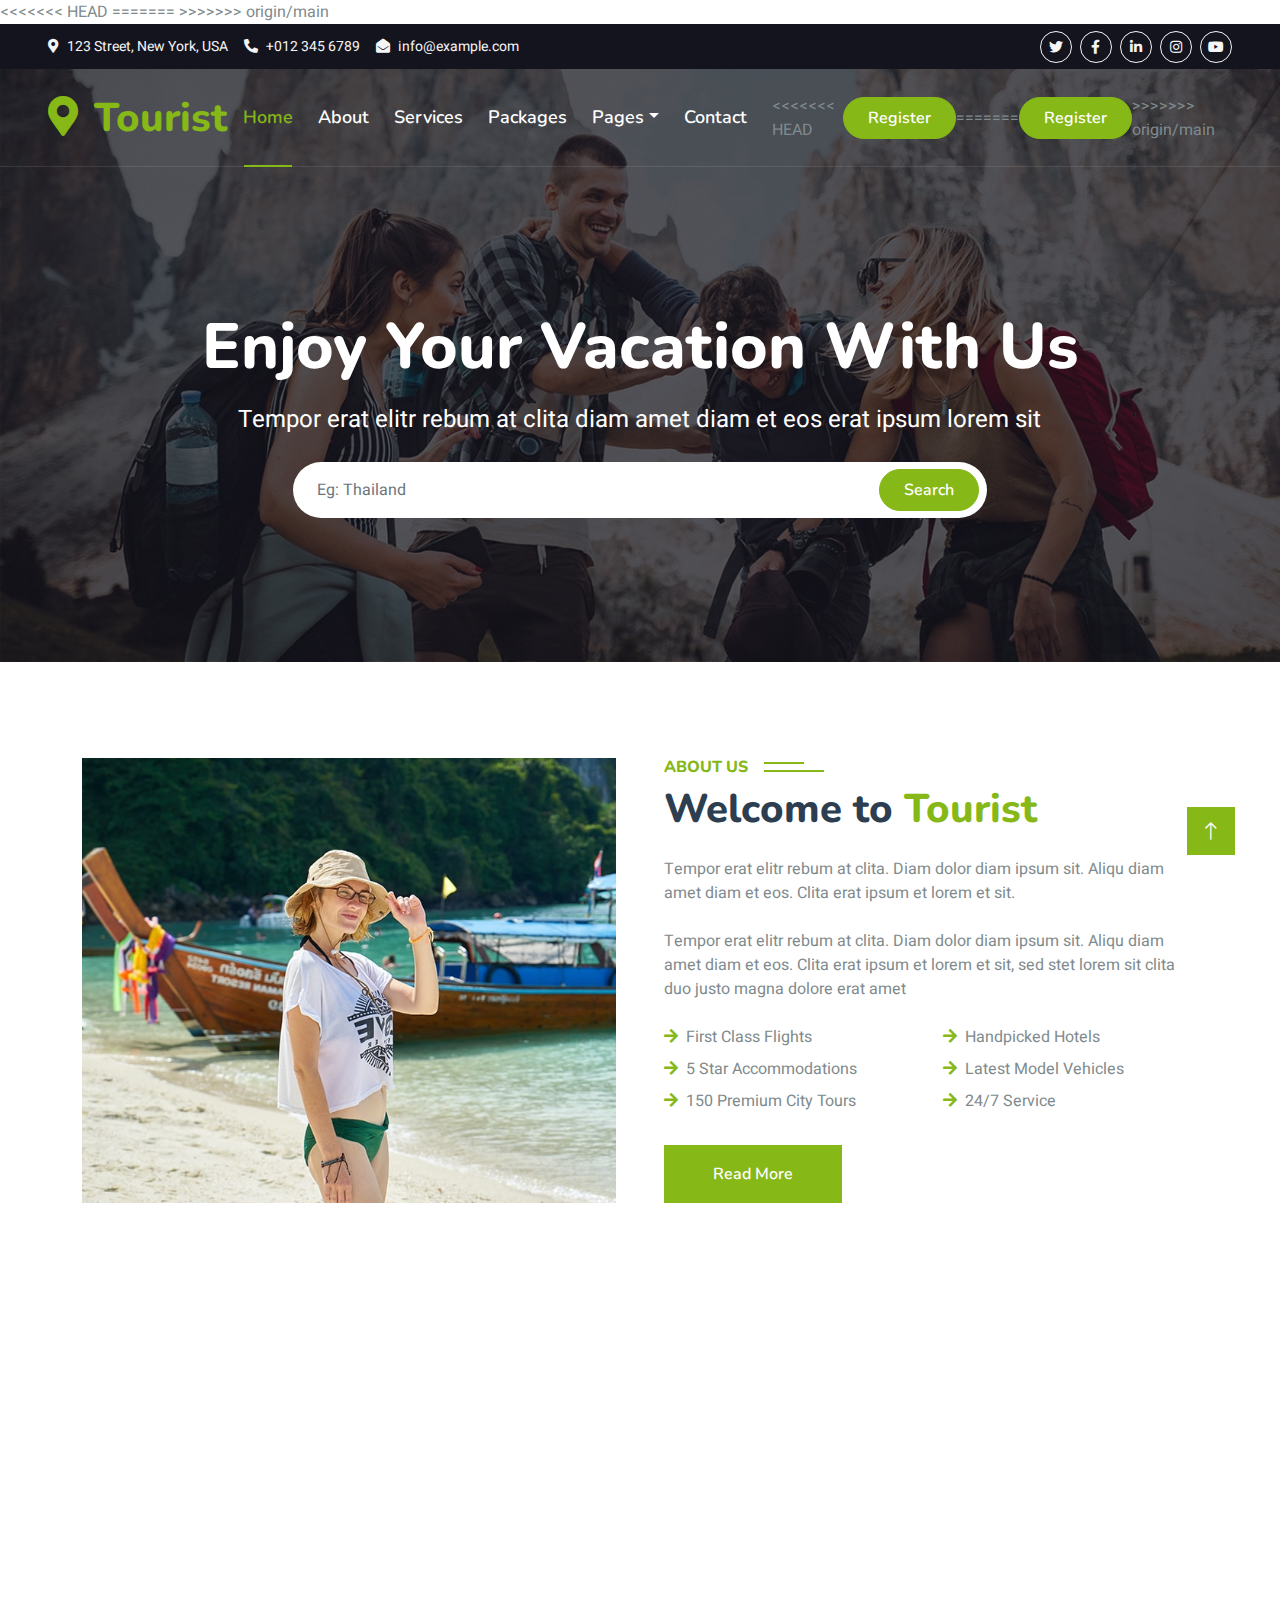
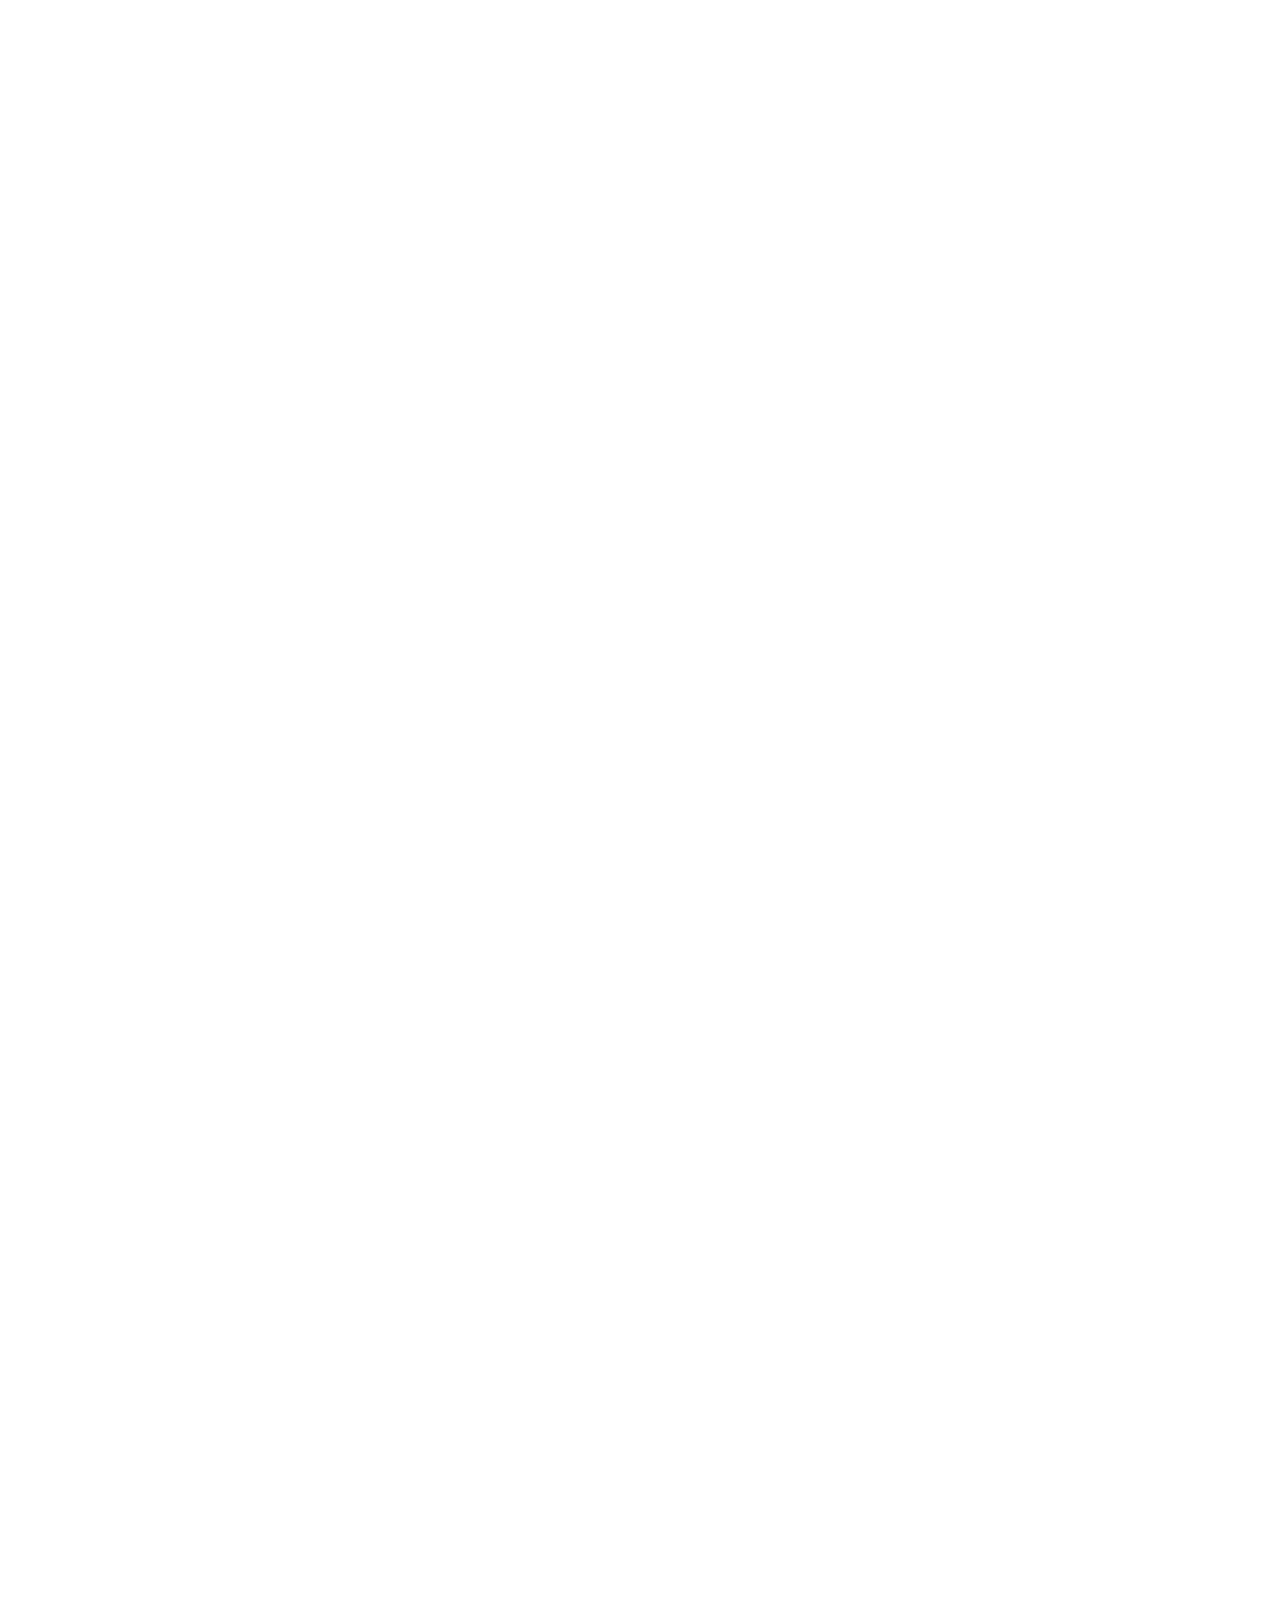
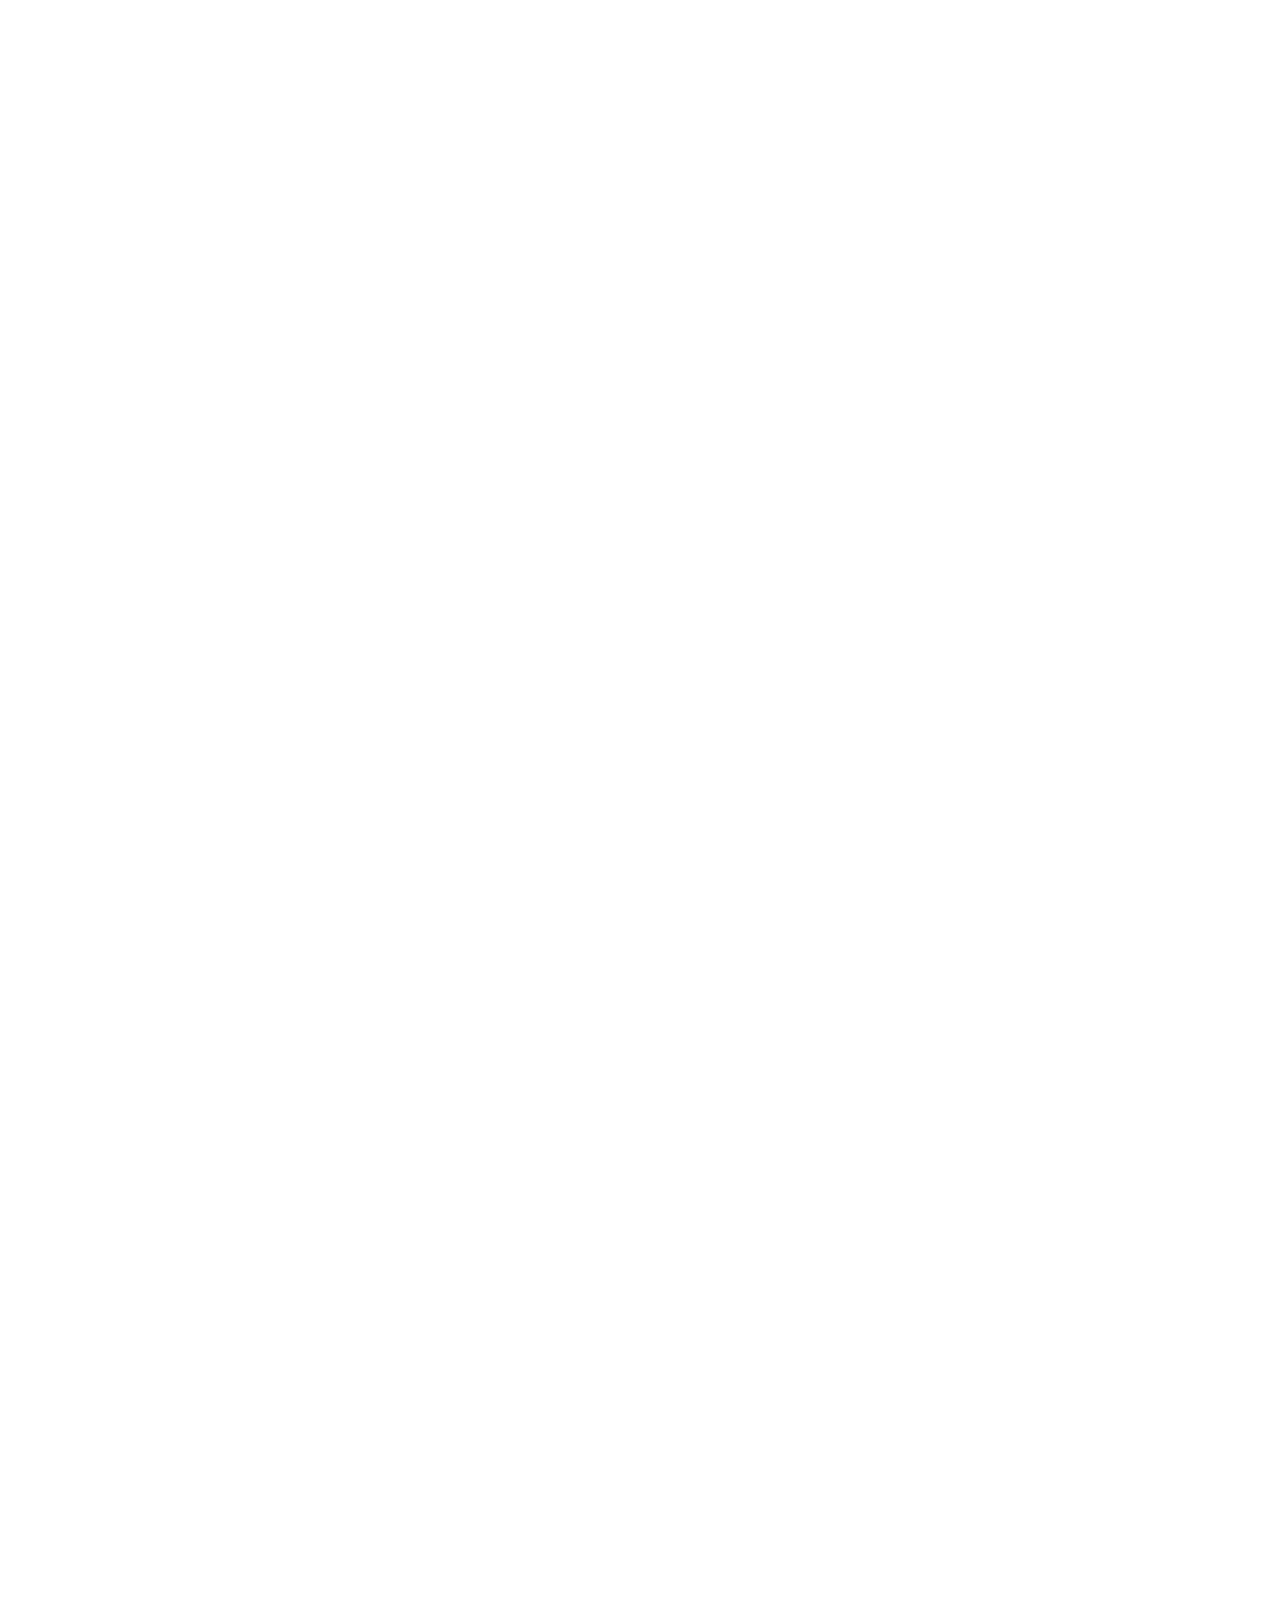
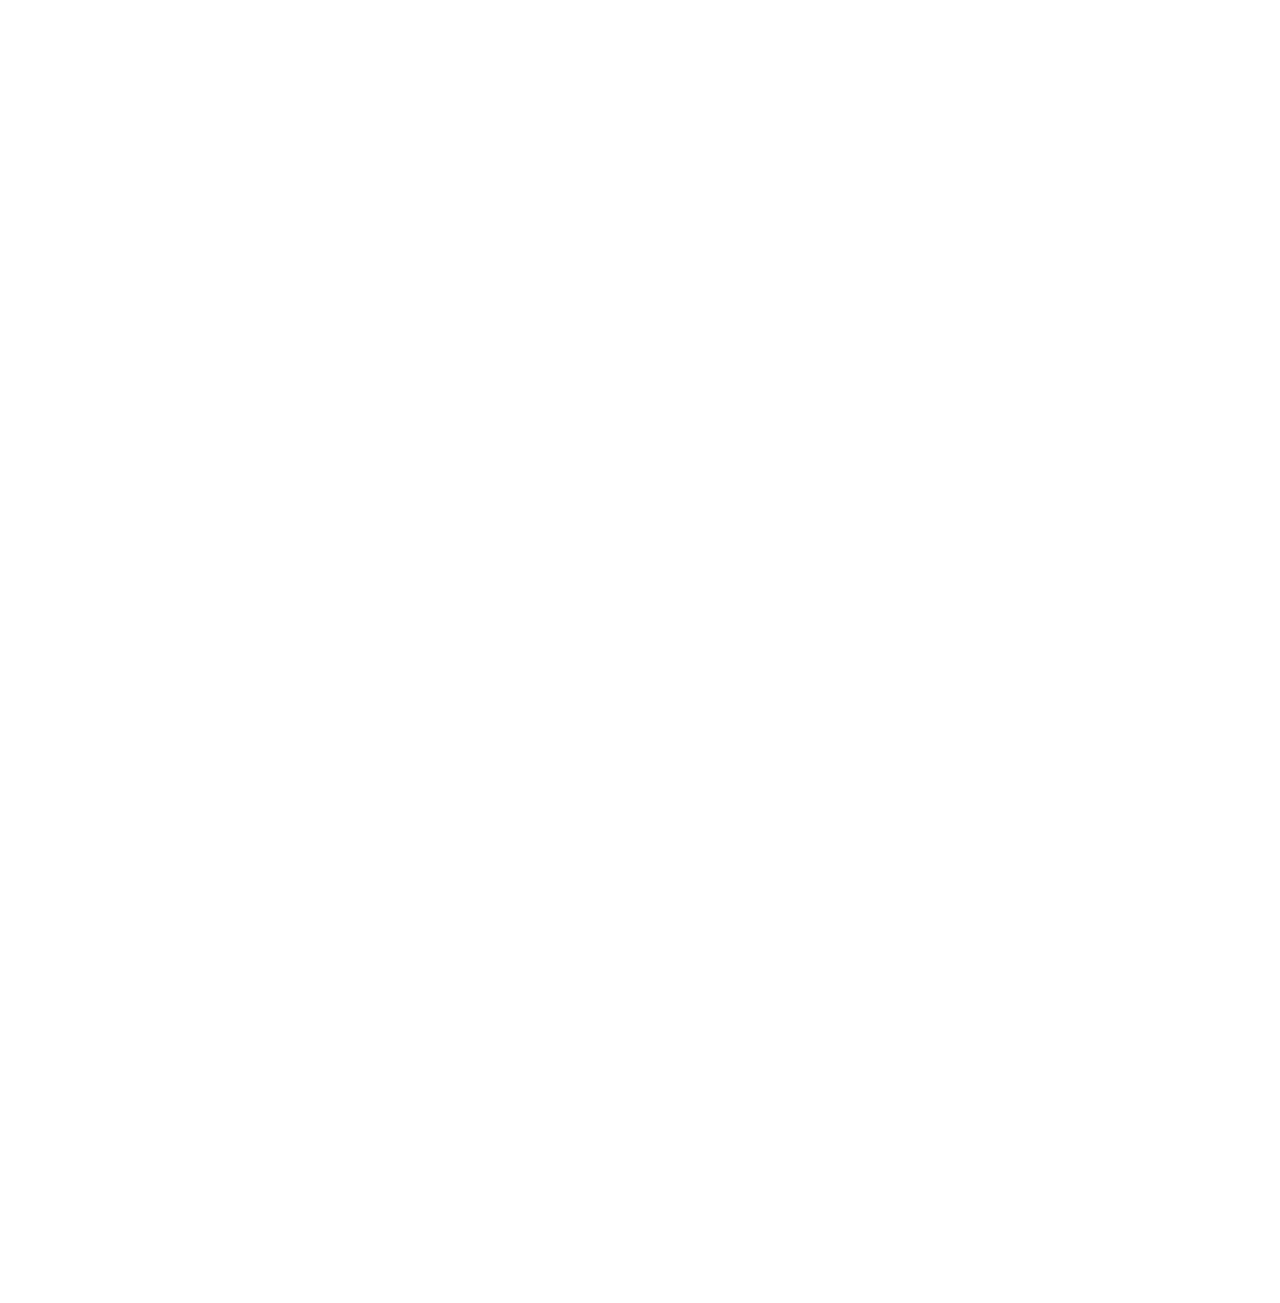
<file: index.html>
<<<<<<< HEAD
<!DOCTYPE html>              
<html lang="en">
                 
=======
<!DOCTYPE html>
<html lang="en">

>>>>>>> origin/main
<head>
    <meta charset="utf-8">
    <title>Tourist - Travel Agency HTML Template</title>
    <meta content="width=device-width, initial-scale=1.0" name="viewport">
    <meta content="" name="keywords">
    <meta content="" name="description">

    <!-- Favicon -->
    <link href="img/favicon.ico" rel="icon">

    <!-- Google Web Fonts -->
    <link rel="preconnect" href="https://fonts.googleapis.com">
    <link rel="preconnect" href="https://fonts.gstatic.com" crossorigin>
    <link href="https://fonts.googleapis.com/css2?family=Heebo:wght@400;500;600&family=Nunito:wght@600;700;800&display=swap" rel="stylesheet">

    <!-- Icon Font Stylesheet -->
    <link href="https://cdnjs.cloudflare.com/ajax/libs/font-awesome/5.10.0/css/all.min.css" rel="stylesheet">
    <link href="https://cdn.jsdelivr.net/npm/bootstrap-icons@1.4.1/font/bootstrap-icons.css" rel="stylesheet">

    <!-- Libraries Stylesheet -->
    <link href="lib/animate/animate.min.css" rel="stylesheet">
    <link href="lib/owlcarousel/assets/owl.carousel.min.css" rel="stylesheet">
    <link href="lib/tempusdominus/css/tempusdominus-bootstrap-4.min.css" rel="stylesheet" />

    <!-- Customized Bootstrap Stylesheet -->
    <link href="css/bootstrap.min.css" rel="stylesheet">

    <!-- Template Stylesheet -->
    <link href="css/style.css" rel="stylesheet">
</head>

<body>
 


    <!-- Topbar Start -->
    <div class="container-fluid bg-dark px-5 d-none d-lg-block">
        <div class="row gx-0">
            <div class="col-lg-8 text-center text-lg-start mb-2 mb-lg-0">
                <div class="d-inline-flex align-items-center" style="height: 45px;">
                    <small class="me-3 text-light"><i class="fa fa-map-marker-alt me-2"></i>123 Street, New York, USA</small>
                    <small class="me-3 text-light"><i class="fa fa-phone-alt me-2"></i>+012 345 6789</small>
                    <small class="text-light"><i class="fa fa-envelope-open me-2"></i>info@example.com</small>
                </div>
            </div>
            <div class="col-lg-4 text-center text-lg-end">
                <div class="d-inline-flex align-items-center" style="height: 45px;">
                    <a class="btn btn-sm btn-outline-light btn-sm-square rounded-circle me-2" href=""><i class="fab fa-twitter fw-normal"></i></a>
                    <a class="btn btn-sm btn-outline-light btn-sm-square rounded-circle me-2" href=""><i class="fab fa-facebook-f fw-normal"></i></a>
                    <a class="btn btn-sm btn-outline-light btn-sm-square rounded-circle me-2" href=""><i class="fab fa-linkedin-in fw-normal"></i></a>
                    <a class="btn btn-sm btn-outline-light btn-sm-square rounded-circle me-2" href=""><i class="fab fa-instagram fw-normal"></i></a>
                    <a class="btn btn-sm btn-outline-light btn-sm-square rounded-circle" href=""><i class="fab fa-youtube fw-normal"></i></a>
                </div>
            </div>
        </div>
    </div>
    <!-- Topbar End -->


    <!-- Navbar & Hero Start -->
    <div class="container-fluid position-relative p-0">
        <nav class="navbar navbar-expand-lg navbar-light px-4 px-lg-5 py-3 py-lg-0">
            <a href="" class="navbar-brand p-0">
                <h1 class="text-primary m-0"><i class="fa fa-map-marker-alt me-3"></i>Tourist</h1>
                <!-- <img src="img/logo.png" alt="Logo"> -->
            </a>
            <button class="navbar-toggler" type="button" data-bs-toggle="collapse" data-bs-target="#navbarCollapse">
                <span class="fa fa-bars"></span>
            </button>
            <div class="collapse navbar-collapse" id="navbarCollapse">
                <div class="navbar-nav ms-auto py-0">
                    <a href="index.html" class="nav-item nav-link active">Home</a>
                    <a href="about.html" class="nav-item nav-link">About</a>
                    <a href="service.html" class="nav-item nav-link">Services</a>
                    <a href="package.html" class="nav-item nav-link">Packages</a>
                    <div class="nav-item dropdown">
                        <a href="#" class="nav-link dropdown-toggle" data-bs-toggle="dropdown">Pages</a>
                        <div class="dropdown-menu m-0">
                            <a href="destination.html" class="dropdown-item">Destination</a>
                            <a href="booking.html" class="dropdown-item">Booking</a>
                            <a href="team.html" class="dropdown-item">Travel Guides</a>
                            <a href="testimonial.html" class="dropdown-item">Testimonial</a>
                            <a href="404.html" class="dropdown-item">404 Page</a>
                        </div>
                    </div>
                    <a href="contact.html" class="nav-item nav-link">Contact</a>
                </div>
<<<<<<< HEAD
                <a href="register.html" class="btn btn-primary rounded-pill py-2 px-4">Register</a>
=======
                <a href="login.html" class="btn btn-primary rounded-pill py-2 px-4">Register</a>
>>>>>>> origin/main
            </div>
        </nav>

        <div class="container-fluid bg-primary py-5 mb-5 hero-header">
            <div class="container py-5">
                <div class="row justify-content-center py-5">
                    <div class="col-lg-10 pt-lg-5 mt-lg-5 text-center">
                        <h1 class="display-3 text-white mb-3 animated slideInDown">Enjoy Your Vacation With Us</h1>
                        <p class="fs-4 text-white mb-4 animated slideInDown">Tempor erat elitr rebum at clita diam amet diam et eos erat ipsum lorem sit</p>
                        <div class="position-relative w-75 mx-auto animated slideInDown">
                            <input class="form-control border-0 rounded-pill w-100 py-3 ps-4 pe-5" type="text" placeholder="Eg: Thailand" placeholder= "hongkong">
                            <button type="button" class="btn btn-primary rounded-pill py-2 px-4 position-absolute top-0 end-0 me-2" style="margin-top: 7px;">Search</button>
                        </div>
                    </div>
                </div>
            </div>
        </div>
    </div>
    <!-- Navbar & Hero End -->


    <!-- About Start -->
    <div class="container-xxl py-5">
        <div class="container">
            <div class="row g-5">
                <div class="col-lg-6 wow fadeInUp" data-wow-delay="0.1s" style="min-height: 400px;">
                    <div class="position-relative h-100">
                        <img class="img-fluid position-absolute w-100 h-100" src="img/about.jpg" alt="" style="object-fit: cover;">
                    </div>
                </div>
                <div class="col-lg-6 wow fadeInUp" data-wow-delay="0.3s">
                    <h6 class="section-title bg-white text-start text-primary pe-3">About Us</h6>
                    <h1 class="mb-4">Welcome to <span class="text-primary">Tourist</span></h1>
                    <p class="mb-4">Tempor erat elitr rebum at clita. Diam dolor diam ipsum sit. Aliqu diam amet diam et eos. Clita erat ipsum et lorem et sit.</p>
                    <p class="mb-4">Tempor erat elitr rebum at clita. Diam dolor diam ipsum sit. Aliqu diam amet diam et eos. Clita erat ipsum et lorem et sit, sed stet lorem sit clita duo justo magna dolore erat amet</p>
                    <div class="row gy-2 gx-4 mb-4">
                        <div class="col-sm-6">
                            <p class="mb-0"><i class="fa fa-arrow-right text-primary me-2"></i>First Class Flights</p>
                        </div>
                        <div class="col-sm-6">
                            <p class="mb-0"><i class="fa fa-arrow-right text-primary me-2"></i>Handpicked Hotels</p>
                        </div>
                        <div class="col-sm-6">
                            <p class="mb-0"><i class="fa fa-arrow-right text-primary me-2"></i>5 Star Accommodations</p>
                        </div>
                        <div class="col-sm-6">
                            <p class="mb-0"><i class="fa fa-arrow-right text-primary me-2"></i>Latest Model Vehicles</p>
                        </div>
                        <div class="col-sm-6">
                            <p class="mb-0"><i class="fa fa-arrow-right text-primary me-2"></i>150 Premium City Tours</p>
                        </div>
                        <div class="col-sm-6">
                            <p class="mb-0"><i class="fa fa-arrow-right text-primary me-2"></i>24/7 Service</p>
                        </div>
                    </div>
                    <a class="btn btn-primary py-3 px-5 mt-2" href="">Read More</a>
                </div>
            </div>
        </div>
    </div>
    <!-- About End -->


    <!-- Service Start -->
    <div class="container-xxl py-5">
        <div class="container">
            <div class="text-center wow fadeInUp" data-wow-delay="0.1s">
                <h6 class="section-title bg-white text-center text-primary px-3">Services</h6>
                <h1 class="mb-5">Our Services</h1>
            </div>
            <div class="row g-4">
                <div class="col-lg-3 col-sm-6 wow fadeInUp" data-wow-delay="0.1s">
                    <div class="service-item rounded pt-3">
                        <div class="p-4">
                            <i class="fa fa-3x fa-globe text-primary mb-4"></i>
                            <h5>WorldWide Tours</h5>
                            <p>Diam elitr kasd sed at elitr sed ipsum justo dolor sed clita amet diam</p>
                        </div>
                    </div>
                </div>
                <div class="col-lg-3 col-sm-6 wow fadeInUp" data-wow-delay="0.3s">
                    <div class="service-item rounded pt-3">
                        <div class="p-4">
                            <i class="fa fa-3x fa-hotel text-primary mb-4"></i>
                            <h5>Hotel Reservation</h5>
                            <p>Diam elitr kasd sed at elitr sed ipsum justo dolor sed clita amet diam</p>
                        </div>
                    </div>
                </div>
                <div class="col-lg-3 col-sm-6 wow fadeInUp" data-wow-delay="0.5s">
                    <div class="service-item rounded pt-3">
                        <div class="p-4">
                            <i class="fa fa-3x fa-user text-primary mb-4"></i>
                            <h5>Travel Guides</h5>
                            <p>Diam elitr kasd sed at elitr sed ipsum justo dolor sed clita amet diam</p>
                        </div>
                    </div>
                </div>
                <div class="col-lg-3 col-sm-6 wow fadeInUp" data-wow-delay="0.7s">
                    <div class="service-item rounded pt-3">
                        <div class="p-4">
                            <i class="fa fa-3x fa-cog text-primary mb-4"></i>
                            <h5>Event Management</h5>
                            <p>Diam elitr kasd sed at elitr sed ipsum justo dolor sed clita amet diam</p>
                        </div>
                    </div>
                </div>
                <div class="col-lg-3 col-sm-6 wow fadeInUp" data-wow-delay="0.1s">
                    <div class="service-item rounded pt-3">
                        <div class="p-4">
                            <i class="fa fa-3x fa-globe text-primary mb-4"></i>
                            <h5>WorldWide Tours</h5>
                            <p>Diam elitr kasd sed at elitr sed ipsum justo dolor sed clita amet diam</p>
                        </div>
                    </div>
                </div>
                <div class="col-lg-3 col-sm-6 wow fadeInUp" data-wow-delay="0.3s">
                    <div class="service-item rounded pt-3">
                        <div class="p-4">
                            <i class="fa fa-3x fa-hotel text-primary mb-4"></i>
                            <h5>Hotel Reservation</h5>
                            <p>Diam elitr kasd sed at elitr sed ipsum justo dolor sed clita amet diam</p>
                        </div>
                    </div>
                </div>
                <div class="col-lg-3 col-sm-6 wow fadeInUp" data-wow-delay="0.5s">
                    <div class="service-item rounded pt-3">
                        <div class="p-4">
                            <i class="fa fa-3x fa-user text-primary mb-4"></i>
                            <h5>Travel Guides</h5>
                            <p>Diam elitr kasd sed at elitr sed ipsum justo dolor sed clita amet diam</p>
                        </div>
                    </div>
                </div>
                <div class="col-lg-3 col-sm-6 wow fadeInUp" data-wow-delay="0.7s">
                    <div class="service-item rounded pt-3">
                        <div class="p-4">
                            <i class="fa fa-3x fa-cog text-primary mb-4"></i>
                            <h5>Event Management</h5>
                            <p>Diam elitr kasd sed at elitr sed ipsum justo dolor sed clita amet diam</p>
                        </div>
                    </div>
                </div>
            </div>
        </div>
    </div>
    <!-- Service End -->


    <!-- Destination Start -->
    <div class="container-xxl py-5 destination">
        <div class="container">
            <div class="text-center wow fadeInUp" data-wow-delay="0.1s">
                <h6 class="section-title bg-white text-center text-primary px-3">Destination</h6>
                <h1 class="mb-5">Popular Destination</h1>
            </div>
            <div class="row g-3">
                <div class="col-lg-7 col-md-6">
                    <div class="row g-3">
                        <div class="col-lg-12 col-md-12 wow zoomIn" data-wow-delay="0.1s">
                            <a class="position-relative d-block overflow-hidden" href="">
                                <img class="img-fluid" src="img/destination-1.jpg" alt="">
                                <div class="bg-white text-danger fw-bold position-absolute top-0 start-0 m-3 py-1 px-2">30% OFF</div>
                                <div class="bg-white text-primary fw-bold position-absolute bottom-0 end-0 m-3 py-1 px-2">Thailand</div>
                            </a>
                        </div>
                        <div class="col-lg-6 col-md-12 wow zoomIn" data-wow-delay="0.3s">
                            <a class="position-relative d-block overflow-hidden" href="">
                                <img class="img-fluid" src="img/destination-2.jpg" alt="">
                                <div class="bg-white text-danger fw-bold position-absolute top-0 start-0 m-3 py-1 px-2">25% OFF</div>
                                <div class="bg-white text-primary fw-bold position-absolute bottom-0 end-0 m-3 py-1 px-2">Malaysia</div>
                            </a>
                        </div>
                        <div class="col-lg-6 col-md-12 wow zoomIn" data-wow-delay="0.5s">
                            <a class="position-relative d-block overflow-hidden" href="">
                                <img class="img-fluid" src="img/destination-3.jpg" alt="">
                                <div class="bg-white text-danger fw-bold position-absolute top-0 start-0 m-3 py-1 px-2">35% OFF</div>
                                <div class="bg-white text-primary fw-bold position-absolute bottom-0 end-0 m-3 py-1 px-2">Australia</div>
                            </a>
                        </div>
                    </div>
                </div>
                <div class="col-lg-5 col-md-6 wow zoomIn" data-wow-delay="0.7s" style="min-height: 350px;">
                    <a class="position-relative d-block h-100 overflow-hidden" href="">
                        <img class="img-fluid position-absolute w-100 h-100" src="img/destination-4.jpg" alt="" style="object-fit: cover;">
                        <div class="bg-white text-danger fw-bold position-absolute top-0 start-0 m-3 py-1 px-2">Flat 20% OFF</div>
                        <div class="bg-white text-primary fw-bold position-absolute bottom-0 end-0 m-3 py-1 px-2">Indonesia</div>
                    </a>
                </div>
            </div>
        </div>
    </div>
    <!-- Destination Start -->


    <!-- Package Start -->
    <div class="container-xxl py-5">
        <div class="container">
            <div class="text-center wow fadeInUp" data-wow-delay="0.1s">
                <h6 class="section-title bg-white text-center text-primary px-3">Packages</h6>
                <h1 class="mb-5">Awesome Packages</h1>
            </div>
            <div class="row g-4 justify-content-center">
                <div class="col-lg-4 col-md-6 wow fadeInUp" data-wow-delay="0.1s">
                    <div class="package-item">
                        <div class="overflow-hidden">
                            <img class="img-fluid" src="img/package-1.jpg" alt="">
                        </div>
                        <div class="d-flex border-bottom">
                            <small class="flex-fill text-center border-end py-2"><i class="fa fa-map-marker-alt text-primary me-2"></i>Thailand</small>
                            <small class="flex-fill text-center border-end py-2"><i class="fa fa-calendar-alt text-primary me-2"></i>3 days</small>
                            <small class="flex-fill text-center py-2"><i class="fa fa-user text-primary me-2"></i>2 Person</small>
                        </div>
                        <div class="text-center p-4">
                            <h3 class="mb-0">$149.00</h3>
                            <div class="mb-3">
                                <small class="fa fa-star text-primary"></small>
                                <small class="fa fa-star text-primary"></small>
                                <small class="fa fa-star text-primary"></small>
                                <small class="fa fa-star text-primary"></small>
                                <small class="fa fa-star text-primary"></small>
                            </div>
                            <p>Tempor erat elitr rebum at clita. Diam dolor diam ipsum sit diam amet diam eos</p>
                            <div class="d-flex justify-content-center mb-2">
                                <a href="#" class="btn btn-sm btn-primary px-3 border-end" style="border-radius: 30px 0 0 30px;">Read More</a>
                                <a href="#" class="btn btn-sm btn-primary px-3" style="border-radius: 0 30px 30px 0;">Book Now</a>
                            </div>
                        </div>
                    </div>
                </div>
                <div class="col-lg-4 col-md-6 wow fadeInUp" data-wow-delay="0.3s">
                    <div class="package-item">
                        <div class="overflow-hidden">
                            <img class="img-fluid" src="img/package-2.jpg" alt="">
                        </div>
                        <div class="d-flex border-bottom">
                            <small class="flex-fill text-center border-end py-2"><i class="fa fa-map-marker-alt text-primary me-2"></i>Indonesia</small>
                            <small class="flex-fill text-center border-end py-2"><i class="fa fa-calendar-alt text-primary me-2"></i>3 days</small>
                            <small class="flex-fill text-center py-2"><i class="fa fa-user text-primary me-2"></i>2 Person</small>
                        </div>
                        <div class="text-center p-4">
                            <h3 class="mb-0">$139.00</h3>
                            <div class="mb-3">
                                <small class="fa fa-star text-primary"></small>
                                <small class="fa fa-star text-primary"></small>
                                <small class="fa fa-star text-primary"></small>
                                <small class="fa fa-star text-primary"></small>
                                <small class="fa fa-star text-primary"></small>
                            </div>
                            <p>Tempor erat elitr rebum at clita. Diam dolor diam ipsum sit diam amet diam eos</p>
                            <div class="d-flex justify-content-center mb-2">
                                <a href="#" class="btn btn-sm btn-primary px-3 border-end" style="border-radius: 30px 0 0 30px;">Read More</a>
                                <a href="#" class="btn btn-sm btn-primary px-3" style="border-radius: 0 30px 30px 0;">Book Now</a>
                            </div>
                        </div>
                    </div>
                </div>
                <div class="col-lg-4 col-md-6 wow fadeInUp" data-wow-delay="0.5s">
                    <div class="package-item">
                        <div class="overflow-hidden">
                            <img class="img-fluid" src="img/package-3.jpg" alt="">
                        </div>
                        <div class="d-flex border-bottom">
                            <small class="flex-fill text-center border-end py-2"><i class="fa fa-map-marker-alt text-primary me-2"></i>Malaysia</small>
                            <small class="flex-fill text-center border-end py-2"><i class="fa fa-calendar-alt text-primary me-2"></i>3 days</small>
                            <small class="flex-fill text-center py-2"><i class="fa fa-user text-primary me-2"></i>2 Person</small>
                        </div>
                        <div class="text-center p-4">
                            <h3 class="mb-0">$189.00</h3>
                            <div class="mb-3">
                                <small class="fa fa-star text-primary"></small>
                                <small class="fa fa-star text-primary"></small>
                                <small class="fa fa-star text-primary"></small>
                                <small class="fa fa-star text-primary"></small>
                                <small class="fa fa-star text-primary"></small>
                            </div>
                            <p>Tempor erat elitr rebum at clita. Diam dolor diam ipsum sit diam amet diam eos</p>
                            <div class="d-flex justify-content-center mb-2">
                                <a href="#" class="btn btn-sm btn-primary px-3 border-end" style="border-radius: 30px 0 0 30px;">Read More</a>
                                <a href="#" class="btn btn-sm btn-primary px-3" style="border-radius: 0 30px 30px 0;">Book Now</a>
                            </div>
                        </div>
                    </div>
                </div>
            </div>
        </div>
    </div>
    <!-- Package End -->


    <!-- Booking Start -->
    <div class="container-xxl py-5 wow fadeInUp" data-wow-delay="0.1s">
        <div class="container">
            <div class="booking p-5">
                <div class="row g-5 align-items-center">
                    <div class="col-md-6 text-white">
                        <h6 class="text-white text-uppercase">Booking</h6>
                        <h1 class="text-white mb-4">Online Booking</h1>
                        <p class="mb-4">Tempor erat elitr rebum at clita. Diam dolor diam ipsum sit. Aliqu diam amet diam et eos. Clita erat ipsum et lorem et sit.</p>
                        <p class="mb-4">Tempor erat elitr rebum at clita. Diam dolor diam ipsum sit. Aliqu diam amet diam et eos. Clita erat ipsum et lorem et sit, sed stet lorem sit clita duo justo magna dolore erat amet</p>
                        <a class="btn btn-outline-light py-3 px-5 mt-2" href="">Read More</a>
                    </div>
                    <div class="col-md-6">
                        <h1 class="text-white mb-4">Book A Tour</h1>
                        <form>
                            <div class="row g-3">
                                <div class="col-md-6">
                                    <div class="form-floating">
                                        <input type="text" class="form-control bg-transparent" id="name" placeholder="Your Name">
                                        <label for="name">Your Name</label>
                                    </div>
                                </div>
                                <div class="col-md-6">
                                    <div class="form-floating">
                                        <input type="email" class="form-control bg-transparent" id="email" placeholder="Your Email">
                                        <label for="email">Your Email</label>
                                    </div>
                                </div>
                                <div class="col-md-6">
                                    <div class="form-floating date" id="date3" data-target-input="nearest">
                                        <input type="text" class="form-control bg-transparent datetimepicker-input" id="datetime" placeholder="Date & Time" data-target="#date3" data-toggle="datetimepicker" />
                                        <label for="datetime">Date & Time</label>
                                    </div>
                                </div>
                                <div class="col-md-6">
                                    <div class="form-floating">
                                        <select class="form-select bg-transparent" id="select1">
                                            <option value="1">Destination 1</option>
                                            <option value="2">Destination 2</option>
                                            <option value="3">Destination 3</option>
                                        </select>
                                        <label for="select1">Destination</label>
                                    </div>
                                </div>
                                <div class="col-12">
                                    <div class="form-floating">
                                        <textarea class="form-control bg-transparent" placeholder="Special Request" id="message" style="height: 100px"></textarea>
                                        <label for="message">Special Request</label>
                                    </div>
                                </div>
                                <div class="col-12">
                                    <button class="btn btn-outline-light w-100 py-3" type="submit">Book Now</button>
                                </div>
                            </div>
                        </form>
                    </div>
                </div>
            </div>
        </div>
    </div>
    <!-- Booking Start -->


    <!-- Process Start -->
    <div class="container-xxl py-5">
        <div class="container">
            <div class="text-center pb-4 wow fadeInUp" data-wow-delay="0.1s">
                <h6 class="section-title bg-white text-center text-primary px-3">Process</h6>
                <h1 class="mb-5">3 Easy Steps</h1>
            </div>
            <div class="row gy-5 gx-4 justify-content-center">
                <div class="col-lg-4 col-sm-6 text-center pt-4 wow fadeInUp" data-wow-delay="0.1s">
                    <div class="position-relative border border-primary pt-5 pb-4 px-4">
                        <div class="d-inline-flex align-items-center justify-content-center bg-primary rounded-circle position-absolute top-0 start-50 translate-middle shadow" style="width: 100px; height: 100px;">
                            <i class="fa fa-globe fa-3x text-white"></i>
                        </div>
                        <h5 class="mt-4">Choose A Destination</h5>
                        <hr class="w-25 mx-auto bg-primary mb-1">
                        <hr class="w-50 mx-auto bg-primary mt-0">
                        <p class="mb-0">Tempor erat elitr rebum clita dolor diam ipsum sit diam amet diam eos erat ipsum et lorem et sit sed stet lorem sit</p>
                    </div>
                </div>
                <div class="col-lg-4 col-sm-6 text-center pt-4 wow fadeInUp" data-wow-delay="0.3s">
                    <div class="position-relative border border-primary pt-5 pb-4 px-4">
                        <div class="d-inline-flex align-items-center justify-content-center bg-primary rounded-circle position-absolute top-0 start-50 translate-middle shadow" style="width: 100px; height: 100px;">
                            <i class="fa fa-dollar-sign fa-3x text-white"></i>
                        </div>
                        <h5 class="mt-4">Pay Online</h5>
                        <hr class="w-25 mx-auto bg-primary mb-1">
                        <hr class="w-50 mx-auto bg-primary mt-0">
                        <p class="mb-0">Tempor erat elitr rebum clita dolor diam ipsum sit diam amet diam eos erat ipsum et lorem et sit sed stet lorem sit</p>
                    </div>
                </div>
                <div class="col-lg-4 col-sm-6 text-center pt-4 wow fadeInUp" data-wow-delay="0.5s">
                    <div class="position-relative border border-primary pt-5 pb-4 px-4">
                        <div class="d-inline-flex align-items-center justify-content-center bg-primary rounded-circle position-absolute top-0 start-50 translate-middle shadow" style="width: 100px; height: 100px;">
                            <i class="fa fa-plane fa-3x text-white"></i>
                        </div>
                        <h5 class="mt-4">Fly Today</h5>
                        <hr class="w-25 mx-auto bg-primary mb-1">
                        <hr class="w-50 mx-auto bg-primary mt-0">
                        <p class="mb-0">Tempor erat elitr rebum clita dolor diam ipsum sit diam amet diam eos erat ipsum et lorem et sit sed stet lorem sit</p>
                    </div>
                </div>
            </div>
        </div>
    </div>
    <!-- Process Start -->


    <!-- Team Start -->
    <div class="container-xxl py-5">
        <div class="container">
            <div class="text-center wow fadeInUp" data-wow-delay="0.1s">
                <h6 class="section-title bg-white text-center text-primary px-3">Travel Guide</h6>
                <h1 class="mb-5">Meet Our Guide</h1>
            </div>
            <div class="row g-4">
                <div class="col-lg-3 col-md-6 wow fadeInUp" data-wow-delay="0.1s">
                    <div class="team-item">
                        <div class="overflow-hidden">
                            <img class="img-fluid" src="img/team-1.jpg" alt="">
                        </div>
                        <div class="position-relative d-flex justify-content-center" style="margin-top: -19px;">
                            <a class="btn btn-square mx-1" href=""><i class="fab fa-facebook-f"></i></a>
                            <a class="btn btn-square mx-1" href=""><i class="fab fa-twitter"></i></a>
                            <a class="btn btn-square mx-1" href=""><i class="fab fa-instagram"></i></a>
                        </div>
                        <div class="text-center p-4">
                            <h5 class="mb-0">Full Name</h5>
                            <small>Designation</small>
                        </div>
                    </div>
                </div>
                <div class="col-lg-3 col-md-6 wow fadeInUp" data-wow-delay="0.3s">
                    <div class="team-item">
                        <div class="overflow-hidden">
                            <img class="img-fluid" src="img/team-2.jpg" alt="">
                        </div>
                        <div class="position-relative d-flex justify-content-center" style="margin-top: -19px;">
                            <a class="btn btn-square mx-1" href=""><i class="fab fa-facebook-f"></i></a>
                            <a class="btn btn-square mx-1" href=""><i class="fab fa-twitter"></i></a>
                            <a class="btn btn-square mx-1" href=""><i class="fab fa-instagram"></i></a>
                        </div>
                        <div class="text-center p-4">
                            <h5 class="mb-0">Full Name</h5>
                            <small>Designation</small>
                        </div>
                    </div>
                </div>
                <div class="col-lg-3 col-md-6 wow fadeInUp" data-wow-delay="0.5s">
                    <div class="team-item">
                        <div class="overflow-hidden">
                            <img class="img-fluid" src="img/team-3.jpg" alt="">
                        </div>
                        <div class="position-relative d-flex justify-content-center" style="margin-top: -19px;">
                            <a class="btn btn-square mx-1" href=""><i class="fab fa-facebook-f"></i></a>
                            <a class="btn btn-square mx-1" href=""><i class="fab fa-twitter"></i></a>
                            <a class="btn btn-square mx-1" href=""><i class="fab fa-instagram"></i></a>
                        </div>
                        <div class="text-center p-4">
                            <h5 class="mb-0">Full Name</h5>
                            <small>Designation</small>
                        </div>
                    </div>
                </div>
                <div class="col-lg-3 col-md-6 wow fadeInUp" data-wow-delay="0.7s">
                    <div class="team-item">
                        <div class="overflow-hidden">
                            <img class="img-fluid" src="img/team-4.jpg" alt="">
                        </div>
                        <div class="position-relative d-flex justify-content-center" style="margin-top: -19px;">
                            <a class="btn btn-square mx-1" href=""><i class="fab fa-facebook-f"></i></a>
                            <a class="btn btn-square mx-1" href=""><i class="fab fa-twitter"></i></a>
                            <a class="btn btn-square mx-1" href=""><i class="fab fa-instagram"></i></a>
                        </div>
                        <div class="text-center p-4">
                            <h5 class="mb-0">Full Name</h5>
                            <small>Designation</small>
                        </div>
                    </div>
                </div>
            </div>
        </div>
    </div>
    <!-- Team End -->


    <!-- Testimonial Start -->
    <div class="container-xxl py-5 wow fadeInUp" data-wow-delay="0.1s">
        <div class="container">
            <div class="text-center">
                <h6 class="section-title bg-white text-center text-primary px-3">Testimonial</h6>
                <h1 class="mb-5">Our Clients Say!!!</h1>
            </div>
            <div class="owl-carousel testimonial-carousel position-relative">
                <div class="testimonial-item bg-white text-center border p-4">
                    <img class="bg-white rounded-circle shadow p-1 mx-auto mb-3" src="img/testimonial-1.jpg" style="width: 80px; height: 80px;">
                    <h5 class="mb-0">John Doe</h5>
                    <p>New York, USA</p>
                    <p class="mb-0">Tempor erat elitr rebum at clita. Diam dolor diam ipsum sit diam amet diam et eos. Clita erat ipsum et lorem et sit.</p>
                </div>
                <div class="testimonial-item bg-white text-center border p-4">
                    <img class="bg-white rounded-circle shadow p-1 mx-auto mb-3" src="img/testimonial-2.jpg" style="width: 80px; height: 80px;">
                    <h5 class="mb-0">John Doe</h5>
                    <p>New York, USA</p>
                    <p class="mt-2 mb-0">Tempor erat elitr rebum at clita. Diam dolor diam ipsum sit diam amet diam et eos. Clita erat ipsum et lorem et sit.</p>
                </div>
                <div class="testimonial-item bg-white text-center border p-4">
                    <img class="bg-white rounded-circle shadow p-1 mx-auto mb-3" src="img/testimonial-3.jpg" style="width: 80px; height: 80px;">
                    <h5 class="mb-0">John Doe</h5>
                    <p>New York, USA</p>
                    <p class="mt-2 mb-0">Tempor erat elitr rebum at clita. Diam dolor diam ipsum sit diam amet diam et eos. Clita erat ipsum et lorem et sit.</p>
                </div>
                <div class="testimonial-item bg-white text-center border p-4">
                    <img class="bg-white rounded-circle shadow p-1 mx-auto mb-3" src="img/testimonial-4.jpg" style="width: 80px; height: 80px;">
                    <h5 class="mb-0">John Doe</h5>
                    <p>New York, USA</p>
                    <p class="mt-2 mb-0">Tempor erat elitr rebum at clita. Diam dolor diam ipsum sit diam amet diam et eos. Clita erat ipsum et lorem et sit.</p>
                </div>
            </div>
        </div>
    </div>
    <!-- Testimonial End -->
        

    <!-- Footer Start -->
    <div class="container-fluid bg-dark text-light footer pt-5 mt-5 wow fadeIn" data-wow-delay="0.1s">
        <div class="container py-5">
            <div class="row g-5">
                <div class="col-lg-3 col-md-6">
                    <h4 class="text-white mb-3">Company</h4>
                    <a class="btn btn-link" href="">About Us</a>
                    <a class="btn btn-link" href="">Contact Us</a>
                    <a class="btn btn-link" href="">Privacy Policy</a>
                    <a class="btn btn-link" href="">Terms & Condition</a>
                    <a class="btn btn-link" href="">FAQs & Help</a>
                </div>
                <div class="col-lg-3 col-md-6">
                    <h4 class="text-white mb-3">Contact</h4>
                    <p class="mb-2"><i class="fa fa-map-marker-alt me-3"></i>123 Street, New York, USA</p>
                    <p class="mb-2"><i class="fa fa-phone-alt me-3"></i>+012 345 67890</p>
                    <p class="mb-2"><i class="fa fa-envelope me-3"></i>info@example.com</p>
                    <div class="d-flex pt-2">
                        <a class="btn btn-outline-light btn-social" href=""><i class="fab fa-twitter"></i></a>
                        <a class="btn btn-outline-light btn-social" href=""><i class="fab fa-facebook-f"></i></a>
                        <a class="btn btn-outline-light btn-social" href=""><i class="fab fa-youtube"></i></a>
                        <a class="btn btn-outline-light btn-social" href=""><i class="fab fa-linkedin-in"></i></a>
                    </div>
                </div>
                <div class="col-lg-3 col-md-6">
                    <h4 class="text-white mb-3">Gallery</h4>
                    <div class="row g-2 pt-2">
                        <div class="col-4">
                            <img class="img-fluid bg-light p-1" src="img/package-1.jpg" alt="">
                        </div>
                        <div class="col-4">
                            <img class="img-fluid bg-light p-1" src="img/package-2.jpg" alt="">
                        </div>
                        <div class="col-4">
                            <img class="img-fluid bg-light p-1" src="img/package-3.jpg" alt="">
                        </div>
                        <div class="col-4">
                            <img class="img-fluid bg-light p-1" src="img/package-2.jpg" alt="">
                        </div>
                        <div class="col-4">
                            <img class="img-fluid bg-light p-1" src="img/package-3.jpg" alt="">
                        </div>
                        <div class="col-4">
                            <img class="img-fluid bg-light p-1" src="img/package-1.jpg" alt="">
                        </div>
                    </div>
                </div>
                <div class="col-lg-3 col-md-6">
                    <h4 class="text-white mb-3">Newsletter</h4>
                    <p>Dolor amet sit justo amet elitr clita ipsum elitr est.</p>
                    <div class="position-relative mx-auto" style="max-width: 400px;">
                        <input class="form-control border-primary w-100 py-3 ps-4 pe-5" type="text" placeholder="Your email">
                        <button type="button" class="btn btn-primary py-2 position-absolute top-0 end-0 mt-2 me-2">SignUp</button>
                    </div>
                </div>
            </div>
        </div>
        <div class="container">
            <div class="copyright">
                <div class="row">
                    <div class="col-md-6 text-center text-md-start mb-3 mb-md-0">
                        &copy; <a class="border-bottom" href="#">Your Site Name</a>, All Right Reserved.

                    
                        Designed By <a class="border-bottom" href="#">Coding Home</a>
                    </div>
                    <div class="col-md-6 text-center text-md-end">
                        <div class="footer-menu">
                            <a href="">Home</a>
                            <a href="">Cookies</a>
                            <a href="">Help</a>
                            <a href="">FQAs</a>
                        </div>
                    </div>
                </div>
            </div>
        </div>
    </div>
    <!-- Footer End -->


    <!-- Back to Top -->
    <a href="#" class="btn btn-lg btn-primary btn-lg-square back-to-top"><i class="bi bi-arrow-up"></i></a>


    <!-- JavaScript Libraries -->
    <script src="https://code.jquery.com/jquery-3.4.1.min.js"></script>
    <script src="https://cdn.jsdelivr.net/npm/bootstrap@5.0.0/dist/js/bootstrap.bundle.min.js"></script>
    <script src="lib/wow/wow.min.js"></script>
    <script src="lib/easing/easing.min.js"></script>
    <script src="lib/waypoints/waypoints.min.js"></script>
    <script src="lib/owlcarousel/owl.carousel.min.js"></script>
    <script src="lib/tempusdominus/js/moment.min.js"></script>
    <script src="lib/tempusdominus/js/moment-timezone.min.js"></script>
    <script src="lib/tempusdominus/js/tempusdominus-bootstrap-4.min.js"></script>

    <!-- Template Javascript -->
    <script src="js/main.js"></script>
</body>

</html>
</file>
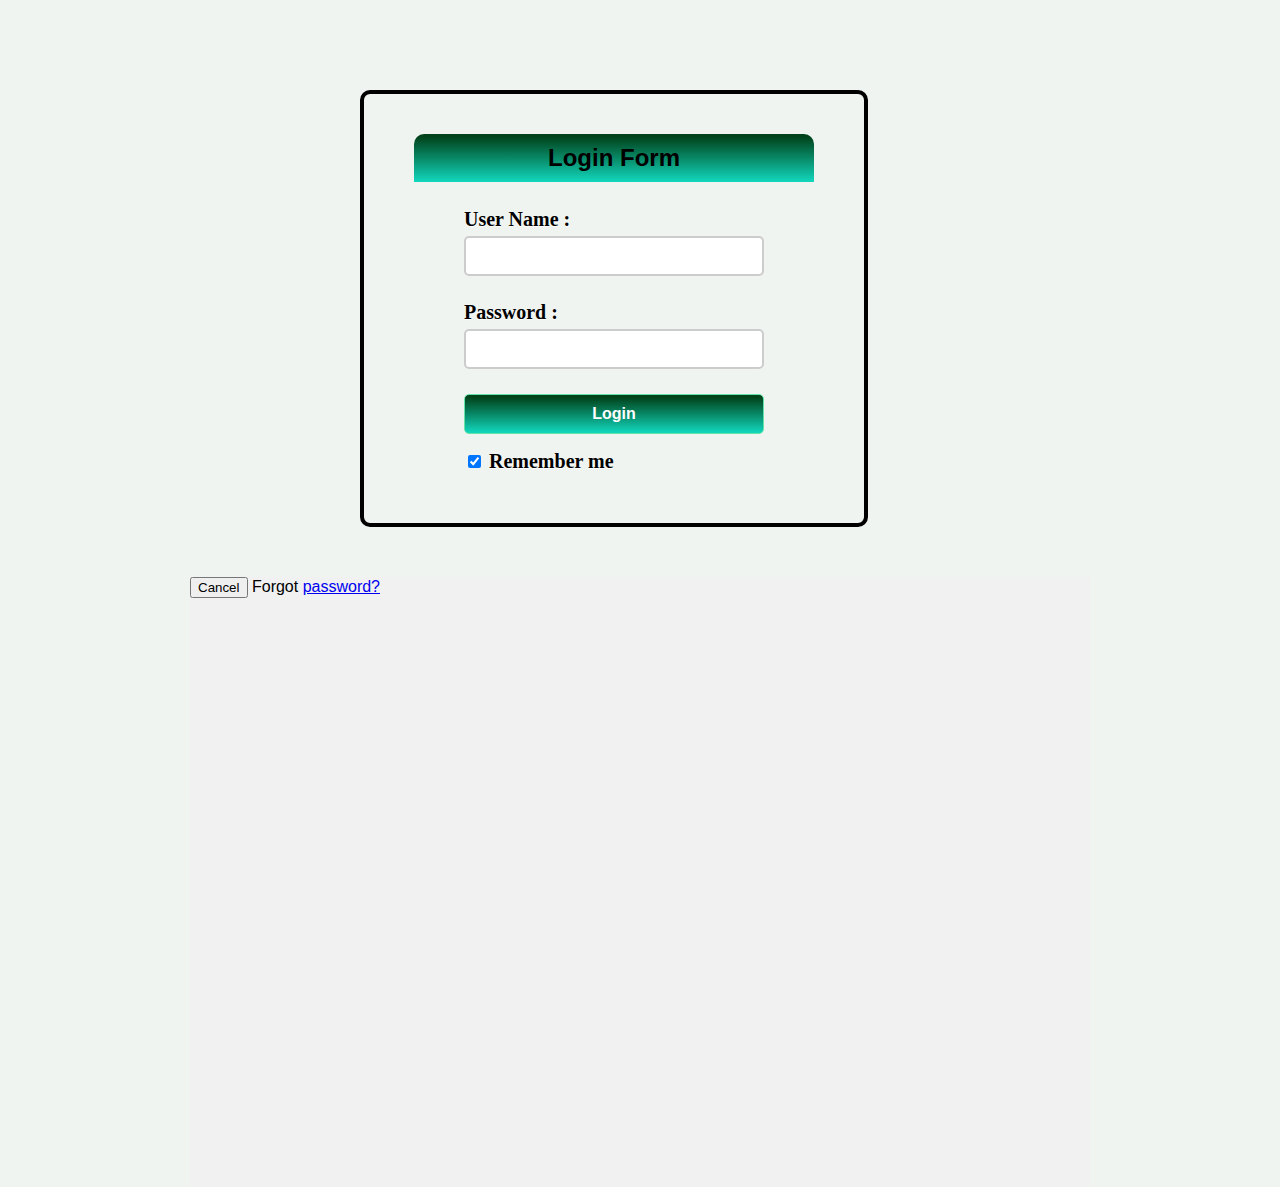
<file: login.html>
<html>

<head>
    <title> Login Form </title>
   
    <link rel="stylesheet" href="login.css" />
    <script src="login.js"></script>
</head>
<!-- helowww -->
 <!-- hi my name is rudra  -->
<body>
    <div class="container">
        <div class="main">
            <h2> Login Form </h2><br><br>
            <form id="form_id" method="post" name="myform">
                <label>User Name :</label>
                <input type="text" name="username" id="username" />
                <label>Password :</label>
                <input type="password" name="password" id="password" /><br>
                <input type="button" value="Login" id="submit" onclick="validate()" />
            </form>

            <label>
                <input type="checkbox" checked="checked" name="remember"> Remember me
              </label>
        </div>
        <div class="container" style="background-color:#f1f1f1">
            <button type="button" onclick="document.getElementById('id01').style.display='none'" class="cancelbtn">Cancel</button>
            <span class="psw">Forgot <a href="#">password?</a></span>
          </div>

        </div>

    </div>
</body>

</html>
</file>
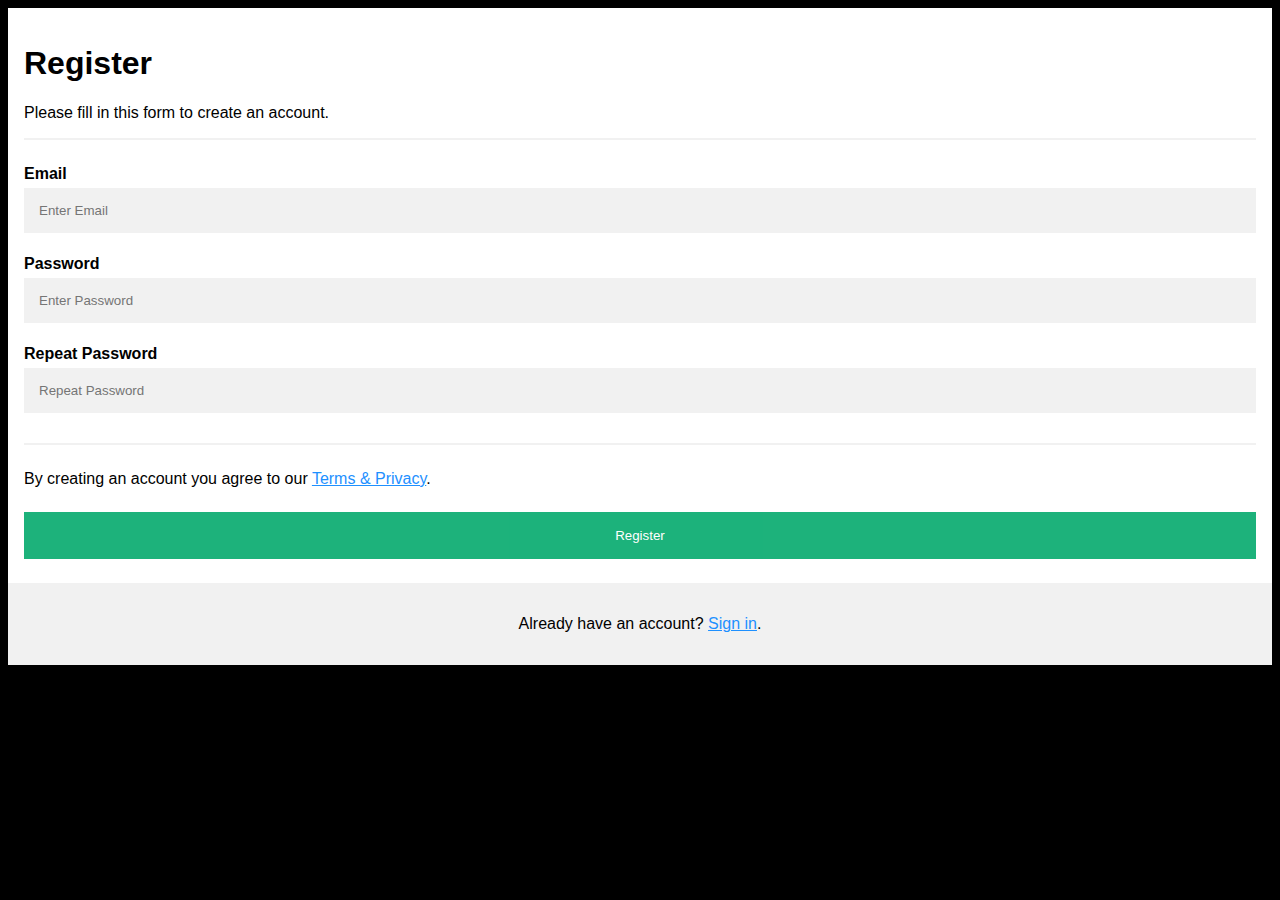
<file: register.html>
<!DOCTYPE html>
<html>
<head>
<meta name="viewport" content="width=device-width, initial-scale=1">
<style>
body {
  font-family: Arial, Helvetica, sans-serif;
  background-color: black;
}

* {
  box-sizing: border-box;
}

/* Add padding to containers */
.container {
  padding: 16px;
  background-color: white;
}

/* Full-width input fields */
input[type=text], input[type=password] {
  width: 100%;
  padding: 15px;
  margin: 5px 0 22px 0;
  display: inline-block;
  border: none;
  background: #f1f1f1;
}

input[type=text]:focus, input[type=password]:focus {
  background-color: #ddd;
  outline: none;
}

/* Overwrite default styles of hr */
hr {
  border: 1px solid #f1f1f1;
  margin-bottom: 25px;
}

/* Set a style for the submit button */
.registerbtn {
  background-color: #04AA6D;
  color: white;
  padding: 16px 20px;
  margin: 8px 0;
  border: none;
  cursor: pointer;
  width: 100%;
  opacity: 0.9;
}

.registerbtn:hover {
  opacity: 1;
}

/* Add a blue text color to links */
a {
  color: dodgerblue;
}

/* Set a grey background color and center the text of the "sign in" section */
.signin {
  background-color: #f1f1f1;
  text-align: center;
}
</style>
</head>
<body>

<form action="/action_page.php">
  <div class="container">
    <h1>Register</h1>
    <p>Please fill in this form to create an account.</p>
    <hr>

    <label for="email"><b>Email</b></label>
    <input type="text" placeholder="Enter Email" name="email" id="email" required>

    <label for="psw"><b>Password</b></label>
    <input type="password" placeholder="Enter Password" name="psw" id="psw" required>

    <label for="psw-repeat"><b>Repeat Password</b></label>
    <input type="password" placeholder="Repeat Password" name="psw-repeat" id="psw-repeat" required>
    <hr>
    <p>By creating an account you agree to our <a href="#">Terms & Privacy</a>.</p>

    <button type="submit" class="registerbtn">Register</button>
  </div>
  
  <div class="container signin">
    <p>Already have an account? <a href="#">Sign in</a>.</p>
  </div>
</form>

</body>
</html>
</file>
<file: css/style.css>
/********** Template CSS **********/
:root {
    --primary: #86B817;
    --secondary: #FE8800;
    --light: #F5F5F5;
    --dark: #14141F;
}

.fw-medium {
    font-weight: 600 !important;
}

.fw-semi-bold {
    font-weight: 700 !important;
}

.back-to-top {
    position: fixed;
    display: none;
    right: 45px;
    bottom: 45px;
    z-index: 99;
}

 

/*** Button ***/
.btn {
    font-family: 'Nunito', sans-serif;
    font-weight: 600;
    transition: .5s;
}

.btn.btn-primary,
.btn.btn-secondary {
    color: #FFFFFF;
}

.btn-square {
    width: 38px;
    height: 38px;
}

.btn-sm-square {
    width: 32px;
    height: 32px;
}

.btn-lg-square {
    width: 48px;
    height: 48px;
}

.btn-square,
.btn-sm-square,
.btn-lg-square {
    padding: 0;
    display: flex;
    align-items: center;
    justify-content: center;
    font-weight: normal;
    border-radius: 0px;
}


/*** Navbar ***/
.navbar-light .navbar-nav .nav-link {
    font-family: 'Nunito', sans-serif;
    position: relative;
    margin-right: 25px;
    padding: 35px 0;
    color: #FFFFFF !important;
    font-size: 18px;
    font-weight: 600;
    outline: none;
    transition: .5s;
}

.sticky-top.navbar-light .navbar-nav .nav-link {
    padding: 20px 0;
    color: var(--dark) !important;
}

.navbar-light .navbar-nav .nav-link:hover,
.navbar-light .navbar-nav .nav-link.active {
    color: var(--primary) !important;
}

.navbar-light .navbar-brand img {
    max-height: 60px;
    transition: .5s;
}

.sticky-top.navbar-light .navbar-brand img {
    max-height: 45px;
}

@media (max-width: 991.98px) {
    .sticky-top.navbar-light {
        position: relative;
        background: #FFFFFF;
    }

    .navbar-light .navbar-collapse {
        margin-top: 15px;
        border-top: 1px solid #DDDDDD;
    }

    .navbar-light .navbar-nav .nav-link,
    .sticky-top.navbar-light .navbar-nav .nav-link {
        padding: 10px 0;
        margin-left: 0;
        color: var(--dark) !important;
    }

    .navbar-light .navbar-brand img {
        max-height: 45px;
    }
}

@media (min-width: 992px) {
    .navbar-light {
        position: absolute;
        width: 100%;
        top: 0;
        left: 0;
        border-bottom: 1px solid rgba(256, 256, 256, .1);
        z-index: 999;
    }
    
    .sticky-top.navbar-light {
        position: fixed;
        background: #FFFFFF;
    }

    .navbar-light .navbar-nav .nav-link::before {
        position: absolute;
        content: "";
        width: 0;
        height: 2px;
        bottom: -1px;
        left: 50%;
        background: var(--primary);
        transition: .5s;
    }

    .navbar-light .navbar-nav .nav-link:hover::before,
    .navbar-light .navbar-nav .nav-link.active::before {
        width: calc(100% - 2px);
        left: 1px;
    }

    .navbar-light .navbar-nav .nav-link.nav-contact::before {
        display: none;
    }
}


/*** Hero Header ***/
.hero-header {
    background: linear-gradient(rgba(20, 20, 31, .7), rgba(20, 20, 31, .7)), url(../img/bg-hero.jpg);
    background-position: center center;
    background-repeat: no-repeat;
    background-size: cover;
}

.breadcrumb-item + .breadcrumb-item::before {
    color: rgba(255, 255, 255, .5);
}


/*** Section Title ***/
.section-title {
    position: relative;
    display: inline-block;
    text-transform: uppercase;
}

.section-title::before {
    position: absolute;
    content: "";
    width: calc(100% + 80px);
    height: 2px;
    top: 4px;
    left: -40px;
    background: var(--primary);
    z-index: -1;
}

.section-title::after {
    position: absolute;
    content: "";
    width: calc(100% + 120px);
    height: 2px;
    bottom: 5px;
    left: -60px;
    background: var(--primary);
    z-index: -1;
}

.section-title.text-start::before {
    width: calc(100% + 40px);
    left: 0;
}

.section-title.text-start::after {
    width: calc(100% + 60px);
    left: 0;
}


/*** Service ***/
.service-item {
    box-shadow: 0 0 45px rgba(0, 0, 0, .08);
    transition: .5s;
}

.service-item:hover {
    background: var(--primary);
}

.service-item * {
    transition: .5s;
}

.service-item:hover * {
    color: var(--light) !important;
}


/*** Destination ***/
.destination img {
    transition: .5s;
}

.destination a:hover img {
    transform: scale(1.1);
}


/*** Package ***/
.package-item {
    box-shadow: 0 0 45px rgba(0, 0, 0, .08);
}

.package-item img {
    transition: .5s;
}

.package-item:hover img {
    transform: scale(1.1);
}


/*** Booking ***/
.booking {
    background: linear-gradient(rgba(15, 23, 43, .7), rgba(15, 23, 43, .7)), url(../img/booking.jpg);
    background-position: center center;
    background-repeat: no-repeat;
    background-size: cover;
}


/*** Team ***/
.team-item {
    box-shadow: 0 0 45px rgba(0, 0, 0, .08);
}

.team-item img {
    transition: .5s;
}

.team-item:hover img {
    transform: scale(1.1);
}

.team-item .btn {
    background: #FFFFFF;
    color: var(--primary);
    border-radius: 20px;
    border-bottom: 1px solid var(--primary);
}

.team-item .btn:hover {
    background: var(--primary);
    color: #FFFFFF;
}


/*** Testimonial ***/
.testimonial-carousel::before {
    position: absolute;
    content: "";
    top: 0;
    left: 0;
    height: 100%;
    width: 0;
    background: linear-gradient(to right, rgba(255, 255, 255, 1) 0%, rgba(255, 255, 255, 0) 100%);
    z-index: 1;
}

.testimonial-carousel::after {
    position: absolute;
    content: "";
    top: 0;
    right: 0;
    height: 100%;
    width: 0;
    background: linear-gradient(to left, rgba(255, 255, 255, 1) 0%, rgba(255, 255, 255, 0) 100%);
    z-index: 1;
}

@media (min-width: 768px) {
    .testimonial-carousel::before,
    .testimonial-carousel::after {
        width: 200px;
    }
}

@media (min-width: 992px) {
    .testimonial-carousel::before,
    .testimonial-carousel::after {
        width: 300px;
    }
}

.testimonial-carousel .owl-item .testimonial-item,
.testimonial-carousel .owl-item.center .testimonial-item * {
    transition: .5s;
}

.testimonial-carousel .owl-item.center .testimonial-item {
    background: var(--primary) !important;
    border-color: var(--primary) !important;
}

.testimonial-carousel .owl-item.center .testimonial-item * {
    color: #FFFFFF !important;
}

.testimonial-carousel .owl-dots {
    margin-top: 24px;
    display: flex;
    align-items: flex-end;
    justify-content: center;
}

.testimonial-carousel .owl-dot {
    position: relative;
    display: inline-block;
    margin: 0 5px;
    width: 15px;
    height: 15px;
    border: 1px solid #CCCCCC;
    border-radius: 15px;
    transition: .5s;
}

.testimonial-carousel .owl-dot.active {
    background: var(--primary);
    border-color: var(--primary);
}


/*** Footer ***/
.footer .btn.btn-social {
    margin-right: 5px;
    width: 35px;
    height: 35px;
    display: flex;
    align-items: center;
    justify-content: center;
    color: var(--light);
    font-weight: normal;
    border: 1px solid #FFFFFF;
    border-radius: 35px;
    transition: .3s;
}

.footer .btn.btn-social:hover {
    color: var(--primary);
}

.footer .btn.btn-link {
    display: block;
    margin-bottom: 5px;
    padding: 0;
    text-align: left;
    color: #FFFFFF;
    font-size: 15px;
    font-weight: normal;
    text-transform: capitalize;
    transition: .3s;
}

.footer .btn.btn-link::before {
    position: relative;
    content: "\f105";
    font-family: "Font Awesome 5 Free";
    font-weight: 900;
    margin-right: 10px;
}

.footer .btn.btn-link:hover {
    letter-spacing: 1px;
    box-shadow: none;
}

.footer .copyright {
    padding: 25px 0;
    font-size: 15px;
    border-top: 1px solid rgba(256, 256, 256, .1);
}

.footer .copyright a {
    color: var(--light);
}

.footer .footer-menu a {
    margin-right: 15px;
    padding-right: 15px;
    border-right: 1px solid rgba(255, 255, 255, .1);
}

.footer .footer-menu a:last-child {
    margin-right: 0;
    padding-right: 0;
    border-right: none;
}
</file>
<file: login.css>
body {
    background-color: #f0f4f1;
}

h2 {
    background: linear-gradient(#004219 5%, #12d7bd 100%);
    padding: 10px;
    margin: -10px -50px;
    text-align: center;
    border-radius: 10px 10px 0 0;
}
<<<<<<< HEAD

=======
/* hi  */
>>>>>>> origin/main
hr {
    margin: 10px -50px;
    border: 0;
    border-top: 40px solid #e91212;
    margin-bottom: 40px;
}

div.container {
    width: 900px;
    height: 610px;
    margin: 35px auto;
    font-family: 'Raleway', sans-serif;
}

div.main {
    width: 300px;
    padding: 50px 100px 50px;
    border: 4px solid rgb(0, 0, 0);
    border-radius: 10px;
    font-family: sans-serif;
    margin-top: 90px;
    margin-bottom: 50px;
    margin-right: 70px;
    margin-left: 170px;
}

input[type=text],
input[type=password] {
    width: 100%;
    height: 40px;
    padding: 5px;
    margin-bottom: 25px;
    margin-top: 5px;
    border: 2px solid #ccc;
    color: #000000;
    font-size: 16px;
    border-radius: 5px;
    font-family: 'Times New Roman', Times, serif;
}

label {
    color: #000000;
    text-shadow: 0 1px 0 #fff;
    font-family: 'Times New Roman', Times, serif;
    font-size: 20px;
    font-weight: bold;
}

center {
    font-size: 32px;
}

.note {
    color: red;
}

.valid {
    color: green;
}

.back {
    text-decoration: none;
    border: 1px solid rgb(68, 134, 184);
    background-color: rgb(0, 214, 255);
    padding: 3px 20px;
    border-radius: 2px;
    color: rgb(220, 11, 11);
}

input[type=button] {
    font-size: 16px;
    background: linear-gradient(#004219 5%, #12d7bd 100%);
    border: 1px solid #63e3aa;
    color: #ffffff;
    font-weight: bold;
    cursor: pointer;
    width: 100%;
    border-radius: 5px;
    padding: 10px 0;
    outline: none;
}

input[type=button]:hover {
    background: linear-gradient(#4fe6be 5%, #ffffff 100%);
}
</file>
